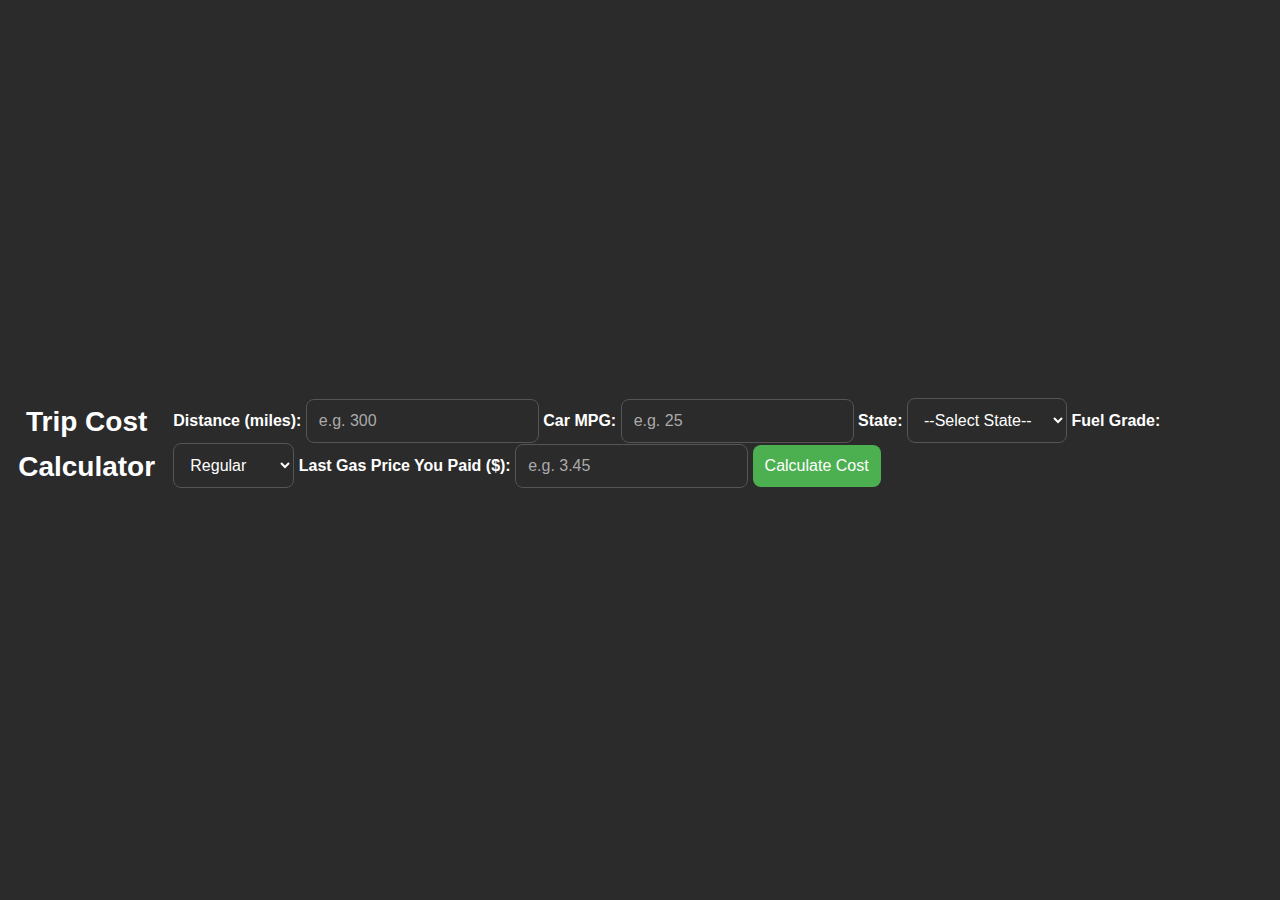
<file: index.html>
<!DOCTYPE html>
<html lang="en">
<head>
  <meta charset="UTF-8" />
  <meta name="viewport" content="width=device-width, initial-scale=1.0"/>
  <title>Trip Cost Calculator</title>
  <link rel="stylesheet" href="style.css" />
</head>
<body>
  <h1>Trip Cost Calculator</h1>
  <div class="container">
    <label for="distance">Distance (miles):</label>
    <input type="number" id="distance" placeholder="e.g. 300"/>

    <label for="mpg">Car MPG:</label>
    <input type="number" id="mpg" placeholder="e.g. 25"/>

    <label for="state">State:</label>
      <select id="state">
        <option value="">--Select State--</option>
        <option value="AL">Alabama</option>
        <option value="AK">Alaska</option>
        <option value="AZ">Arizona</option>
        <option value="AR">Arkansas</option>
        <option value="CA">California</option>
        <option value="CO">Colorado</option>
        <option value="CT">Connecticut</option>
        <option value="DE">Delaware</option>
        <option value="FL">Florida</option>
        <option value="GA">Georgia</option>
        <option value="HI">Hawaii</option>
        <option value="ID">Idaho</option>
        <option value="IL">Illinois</option>
        <option value="IN">Indiana</option>
        <option value="IA">Iowa</option>
        <option value="KS">Kansas</option>
        <option value="KY">Kentucky</option>
        <option value="LA">Louisiana</option>
        <option value="ME">Maine</option>
        <option value="MD">Maryland</option>
        <option value="MA">Massachusetts</option>
        <option value="MI">Michigan</option>
        <option value="MN">Minnesota</option>
        <option value="MS">Mississippi</option>
        <option value="MO">Missouri</option>
        <option value="MT">Montana</option>
        <option value="NE">Nebraska</option>
        <option value="NV">Nevada</option>
        <option value="NH">New Hampshire</option>
        <option value="NJ">New Jersey</option>
        <option value="NM">New Mexico</option>
        <option value="NY">New York</option>
        <option value="NC">North Carolina</option>
        <option value="ND">North Dakota</option>
        <option value="OH">Ohio</option>
        <option value="OK">Oklahoma</option>
        <option value="OR">Oregon</option>
        <option value="PA">Pennsylvania</option>
        <option value="RI">Rhode Island</option>
        <option value="SC">South Carolina</option>
        <option value="SD">South Dakota</option>
        <option value="TN">Tennessee</option>
        <option value="TX">Texas</option>
        <option value="UT">Utah</option>
        <option value="VT">Vermont</option>
        <option value="VA">Virginia</option>
        <option value="WA">Washington</option>
        <option value="WV">West Virginia</option>
        <option value="WI">Wisconsin</option>
        <option value="WY">Wyoming</option>
      </select>
    </select>

    <label for="grade">Fuel Grade:</label>
    <select id="grade">
      <option value="regular">Regular</option>
      <option value="midGrade">Mid Grade</option>
      <option value="premium">Premium</option>
      <option value="diesel">Diesel</option>
    </select>

    <label for="manualPrice">Last Gas Price You Paid ($):</label>
    <input type="number" id="manualPrice" step="0.01" placeholder="e.g. 3.45" />

    <button onclick="calculateCost()">Calculate Cost</button>
    <div id="result"></div>
  </div>

  <script src="script.js"></script>
</body>
</html>
</file>
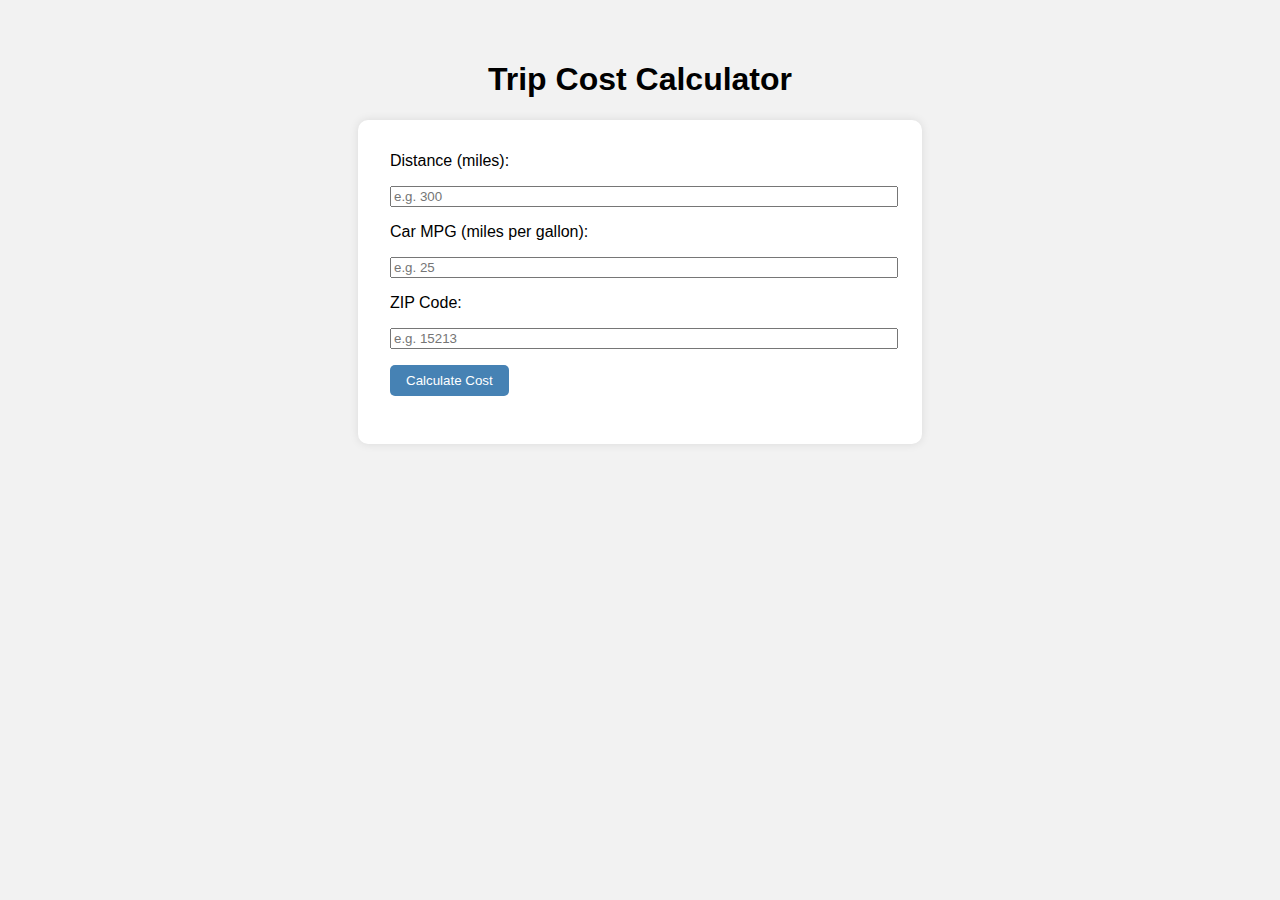
<file: PriceCalc.html>
<!DOCTYPE html>
<html lang="en">
<head>
  <meta charset="UTF-8" />
  <meta name="viewport" content="width=device-width, initial-scale=1.0"/>
  <title>Trip Cost Calculator</title>
  <style>
    body {
      font-family: sans-serif;
      background: #f2f2f2;
      padding: 2rem;
    }
    h1 {
      text-align: center;
    }
    .container {
      max-width: 500px;
      margin: 0 auto;
      background: white;
      padding: 2rem;
      border-radius: 10px;
      box-shadow: 0 0 10px rgba(0,0,0,0.1);
    }
    label, input {
      display: block;
      width: 100%;
      margin-bottom: 1rem;
    }
    button {
      padding: 0.5rem 1rem;
      background: steelblue;
      color: white;
      border: none;
      border-radius: 5px;
      cursor: pointer;
    }
    #result {
      margin-top: 1rem;
      font-size: 1.2rem;
      font-weight: bold;
      color: darkgreen;
    }
  </style>
</head>
<body>
  <h1>Trip Cost Calculator</h1>
  <div class="container">
    <!-- User inputs -->
    <label for="distance">Distance (miles):</label>
    <input type="number" id="distance" placeholder="e.g. 300" />

    <label for="mpg">Car MPG (miles per gallon):</label>
    <input type="number" id="mpg" placeholder="e.g. 25" />

    <label for="zip">ZIP Code:</label>
    <input type="text" id="zip" placeholder="e.g. 15213" />

    <button onclick="calculateCost()">Calculate Cost</button>

    <!-- Result output -->
    <div id="result"></div>
  </div>

  <script>
    // Calculate cost based on inputs
    async function calculateCost() {
      // Grab user input values
      const distance = parseFloat(document.getElementById('distance').value);
      const mpg = parseFloat(document.getElementById('mpg').value);
      const zip = document.getElementById('zip').value.trim();

      // Check for valid inputs
      if (isNaN(distance) || isNaN(mpg) || mpg === 0 || zip === '') {
        document.getElementById('result').innerText = 'Please enter valid numbers and ZIP code.';
        return;
      }

      try {
        // Fetch average gas price from GasBuddy API
        const response = await fetch('https://www.gasbuddy.com/graphql', {
          method: 'POST',
          headers: {
            'Content-Type': 'application/json',
          },
          body: JSON.stringify({
            operationName: "LocationBySearchTerm",
            variables: {
              fuel: 1,
              maxAge: 0,
              search: zip
            },
            query: "query LocationBySearchTerm($search: String) { locationBySearchTerm(search: $search) { trends { today } } }"
          })
        });

        const data = await response.json();
        const gasPrice = parseFloat(data.data.locationBySearchTerm.trends[0].today);

        if (isNaN(gasPrice)) {
          document.getElementById('result').innerText = 'Unable to retrieve gas price for the provided ZIP code.';
          return;
        }

        // Calculate total cost
        const gallonsUsed = distance / mpg;
        const totalCost = gallonsUsed * gasPrice;

        // Display result
        document.getElementById('result').innerText = `Estimated trip cost: $${totalCost.toFixed(2)} (Gas price: $${gasPrice.toFixed(2)} per gallon)`;
      } catch (error) {
        console.error('Error fetching gas price:', error);
        document.getElementById('result').innerText = 'An error occurred while fetching gas price.';
      }
    }
  </script>
</body>
</html>
</file>
<file: style.css>
/* Reset & Base Styling */
* {
  margin: 0;
  padding: 0;
  box-sizing: border-box;
}

html, body {
  height: 100%;
  background-color: #2b2b2b;
  font-family: 'Segoe UI', sans-serif, Arial, Helvetica, sans-serif;
  color: #fff;
  line-height: 1.6;
  display: flex;
  align-items: center;
  justify-content: center;
}

/* Form Wrapper */
.wrapper {
  width: 100%;
  max-width: 500px;
  padding: 40px 20px;
}

/* Form Card */
.card {
  max-width: 400px;
  margin: 50px auto;
  padding: 30px;
  background: #1e1e1e;
  border-radius: 10px;
  box-shadow: 0 0 10px rgba(0,0,0,0.5);
  color: #fff;
}

/* Header */
h1 {
  font-size: 28px;
  text-align: center;
  margin-bottom: 10px;
  color: #fff;
}

/* Form Fields */
.field {
  display: flex;
  flex-direction: column;
  margin-bottom: 15px;
}

.field label {
  margin-bottom: 5px;
  font-weight: bold;
}

.field input,
.field select {
  padding: 10px;
  border: none;
  border-radius: 5px;
  background: #333;
  color: #fff;
}

label {
  font-weight: bold;
  margin-bottom: 6px;
}

input, select, textarea {
  padding: 12px;
  font-size: 16px;
  border-radius: 8px;
  border: 1px solid #555;
  background-color: #2b2b2b;
  color: #fff;
}

input::placeholder,
select::placeholder,
textarea::placeholder {
  color: #aaa;
}

/* Button */
button {
  padding: 12px;
  background-color: #4caf50;
  color: white;
  font-size: 16px;
  border: none;
  border-radius: 8px;
  cursor: pointer;
  transition: background 0.3s ease;
}

button:hover {
  background-color: #45a049;
}

/* Footer Note */
.note {
  font-size: 0.85em;
  color: #ccc;
  text-align: center;
  margin-top: 10px;
}

#result {
  margin-top: 15px;
  font-size: 18px;
  color: #ffc107;
  text-align: center;
}
</file>
